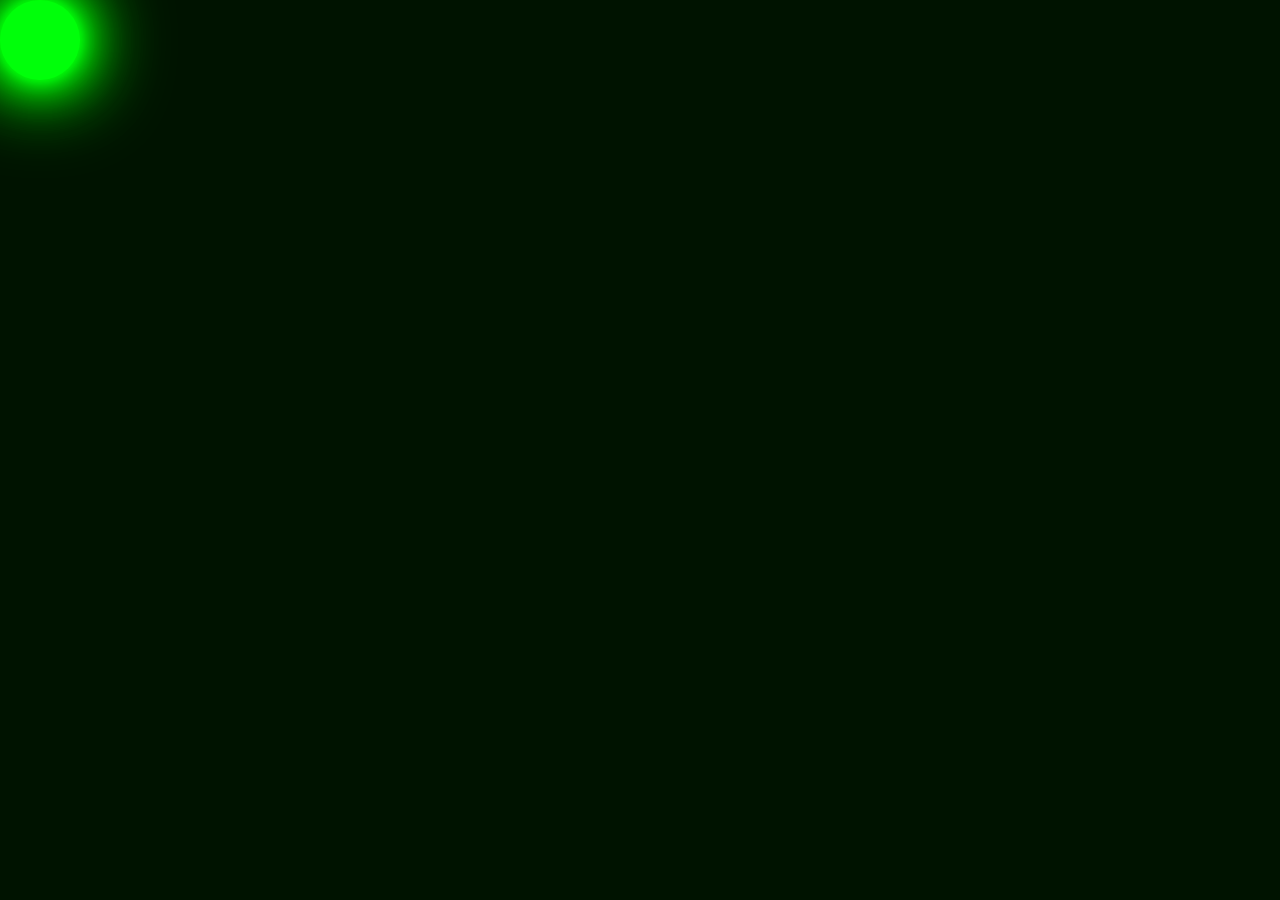
<file: public/effect/index.html>
<!DOCTYPE html>
<html lang="en">
<head>
    <meta charset="UTF-8">
    <title>Next Level Mousemove Effects | Pure CSS Effects</title>
    <meta http-equiv="X-UA-Compatible" content="ie=edge">
    <link rel="stylesheet" href="app.css">
<body>
   <section class="container">
      <span></span>
      <span></span>
      <span></span>
      <span></span>
      <span></span>
      <span></span>
      <span></span>
      <span></span>
      <span></span>
      <span></span>
      <span></span>
      <span></span>
      <span></span>
      <span></span>
      <span></span>
      <span></span>
      <span></span>
      <span></span>
      <span></span>
      <span></span>
      <span></span>
      <span></span>
      <span></span>
      <span></span>
      <span></span>
      <span></span>
      <span></span>
      <span></span>
      <span></span>
      <span></span>
      <span></span>
      <span></span>
      <span></span>
      <span></span>
      <span></span>
      <span></span>
      <span></span>
      <span></span>
      <span></span>
      <span></span>
      <span></span>
      <span></span>
      <span></span>
      <span></span>
      <span></span>
      <span></span>
      <span></span>
      <span></span>
      <span></span>
      <span></span>
      <span></span>
      <span></span>
      <span></span>
      <span></span>
      <span></span>
      <span></span>
      <span></span>
      <span></span>
      <span></span>
      <span></span>
      <span></span>
      <span></span>
      <span></span>
      <span></span>
      <span></span>
      <span></span>
      <span></span>
      <span></span>
      <span></span>
      <span></span>
      <span></span>
      <span></span>
      <span></span>
      <span></span>
      <span></span>
      <span></span>
      <span></span>
      <span></span>
      <span></span>
      <span></span>
      <span></span>
      <span></span>
      <span></span>
      <span></span>
      <span></span>
      <span></span>
      <span></span>
      <span></span>
      <span></span>
      <span></span>
      <span></span>
      <span></span>
      <span></span>
      <span></span>
      <span></span>
      <span></span>
      <span></span>
      <span></span>
      <span></span>
      <span></span>
      <span></span>
      <span></span>
      <span></span>
      <span></span>
      <span></span>
      <span></span>
      <span></span>
      <span></span>
      <span></span>
      <span></span>
      <span></span>
      <span></span>
      <span></span>
      <span></span>
      <span></span>
      <span></span>
      <span></span>
      <span></span>
      <span></span>
      <span></span>
      <span></span>
      <span></span>
      <span></span>
      <span></span>
      <span></span>
      <span></span>
      <span></span>
      <span></span>
      <span></span>
      <span></span>
      <span></span>
      <span></span>
      <span></span>
      <span></span>
      <span></span>
      <span></span>
      <span></span>
      <span></span>
      <span></span>
      <span></span>
      <span></span>
      <span></span>
      <span></span>
      <span></span>
      <span></span>
      <span></span>
      <span></span>
      <span></span>
      <span></span>
      <span></span>
      <span></span>
      <span></span>
      <span></span>
      <span></span>
      <span></span>
      <span></span>
      <span></span>
      <span></span>
      <span></span>
      <span></span>
      <span></span>
      <span></span>
      <span></span>
      <span></span>
      <span></span>
      <span></span>
      <span></span>
      <span></span>
      <span></span>
      <span></span>
      <span></span>
      <span></span>
      <span></span>
      <span></span>
      <span></span>
      <span></span>
      <span></span>
      <span></span>
      <span></span>
      <span></span>
      <span></span>
      <span></span>
      <span></span>
      <span></span>
      <span></span>
      <span></span>
      <span></span>
      <span></span>
      <span></span>
      <span></span>
      <span></span>
      <span></span>
      <span></span>
      <span></span>
      <span></span>
      <span></span>
      <span></span>
      <span></span>
      <span></span>
      <span></span>
      <span></span>
      <span></span>
      <span></span>
      <span></span>
      <span></span>
      <span></span>
      <span></span>
      <span></span>
      <span></span>
      <span></span>
      <span></span>
      <span></span>
      <span></span>
      <span></span>
      <span></span>
      <span></span>
      <span></span>
      <span></span>
      <span></span>
      <span></span>
      <span></span>
      <span></span>
      <span></span>
      <span></span>
      <span></span>
      <span></span>
      <span></span>
      <span></span>
      <span></span>
      <span></span>
      <span></span>
      <span></span>
      <span></span>
      <span></span>
      <span></span>
      <span></span>
      <span></span>
      <span></span>
      <span></span>
      <span></span>
      <span></span>
      <span></span>
      <span></span>
      <span></span>
      <span></span>
      <span></span>
      <span></span>
      <span></span>
      <span></span>
      <span></span>
      <span></span>
      <span></span>
      <span></span>
      <span></span>
      <span></span>
      <span></span>
      <span></span>
      <span></span>
      <span></span>
      <span></span>
      <span></span>
      <span></span>
      <span></span>
      <span></span>
      <span></span>
      <span></span>
      <span></span>
      <span></span>
      <span></span>
      <span></span>
      <span></span>
      <span></span>
      <span></span>
      <span></span>
      <span></span>
      <span></span>
      <span></span>
      <span></span>
      <span></span>
      <span></span>
      <span></span>
      <span></span>
      <span></span>
      <span></span>
      <span></span>
      <span></span>
      <span></span>
      <span></span>
      <span></span>
      <span></span>
      <span></span>
      <span></span>
      <span></span>
      <span></span>
      <span></span>
      <span></span>
      <span></span>
      <span></span>
      <span></span>
      <span></span>
      <span></span>
      <span></span>
      <span></span>
      <span></span>
      <span></span>
      <span></span>
      <span></span>
      <span></span>
      <span></span>
      <span></span>
      <span></span>
      <span></span>
      <span></span>
      <span></span>
      <span></span>
      <span></span>
      <span></span>
      <span></span>
      <span></span>
      <span></span>
      <span></span>
      <span></span>
      <span></span>
      <span></span>
      <span></span>
      <span></span>
      <span></span>
      <span></span>
      <span></span>
      <span></span>
      <span></span>
      <span></span>
      <span></span>
      <span></span>
      <span></span>
      <span></span>
      <span></span>
      <span></span>
      <span></span>
      <span></span>
      <span></span>
      <span></span>
      <span></span>
      <span></span>
      <span></span>
      <span></span>
      <span></span>
      <span></span>
      <span></span>
      <span></span>
      <span></span>
      <span></span>
      <span></span>
      <span></span>
      <span></span>
      <span></span>
      <span></span>
      <span></span>
      <span></span>
      <span></span>
      <span></span>
      <span></span>
      <span></span>
      <span></span>
      <span></span>
      <span></span>
      <span></span>
      <span></span>
      <span></span>
      <span></span>
      <span></span>
      <span></span>
      <span></span>
      <span></span>
      <span></span>
      <span></span>
      <span></span>
      <span></span>
      <span></span>
      <span></span>
      <span></span>
      <span></span>
      <span></span>
      <span></span>
      <span></span>
      <span></span>
      <span></span>
      <span></span>
      <span></span>
      <span></span>
      <span></span>
      <span></span>
      <span></span>
      <span></span>
      <span></span>
      <span></span>
      <span></span>
      <span></span>
      <span></span>
      <span></span>
      <span></span>
      <span></span>
      <span></span>
      <span></span>
      <span></span>
      <span></span>
      <span></span>
      <span></span>
      <span></span>
      <span></span>
      <span></span>
      <span></span>
      <span></span>
      <span></span>
      <span></span>
      <span></span>
      <span></span>
      <span></span>
      <span></span>
      <span></span>
      <span></span>
      <span></span>
      <span></span>
      <span></span>
      <span></span>
      <span></span>
      <span></span>
      <span></span>
      <span></span>
      <span></span>
      <span></span>
      <span></span>
      <span></span>
      <span></span>
      <span></span>
      <span></span>
      <span></span>
      <span></span>
      <span></span>
      <span></span>
      <span></span>
      <span></span>
      <span></span>
      <span></span>
      <span></span>
      <span></span>
      <span></span>
      <span></span>
      <span></span>
      <span></span>
      <span></span>
      <span></span>
      <span></span>
      <span></span>
      <span></span>
      <span></span>
      <span></span>
      <span></span>
      <span></span>
      <span></span>
      <span></span>
      <span></span>
      <span></span>
      <span></span>
      <span></span>
      <span></span>
      <span></span>
      <span></span>
      <span></span>
      <span></span>
      <span></span>
      <span></span>
      <span></span>
      <span></span>
      <span></span>
      <span></span>
      <span></span>
      <span></span>
      <span></span>
      <span></span>
      <span></span>
      <span></span>
      <span></span>
      <span></span>
      <span></span>
      <span></span>
      <span></span>
      <span></span>
      <span></span>
      <span></span>
      <span></span>
      <span></span>
      <span></span>
      <span></span>
      <span></span>
      <span></span>
      <span></span>
      <span></span>
      <span></span>
      <span></span>
      <span></span>
      <span></span>
      <span></span>
      <span></span>
      <span></span>
      <span></span>
      <span></span>
      <span></span>
      <span></span>
      <span></span>
      <span></span>
      <span></span>
      <span></span>
      <span></span>
      <span></span>
      <span></span>
      <span></span>
      <span></span>
      <span></span>
      <span></span>
      <span></span>
      <span></span>
      <span></span>
      <span></span>
      <span></span>
      <span></span>
      <span></span>
      <span></span>
      <span></span>
      <span></span>
      <span></span>
      <span></span>
      <span></span>
      <span></span>
      <span></span>
      <span></span>
      <span></span>
      <span></span>
      <span></span>
      <span></span>
      <span></span>
      <span></span>
      <span></span>
      <span></span>
      <span></span>
      <span></span>
      <span></span>
      <span></span>
      <span></span>
      <span></span>
      <span></span>
      <span></span>
      <span></span>
      <span></span>
      <span></span>
      <span></span>
      <span></span>
      <span></span>
      <span></span>
      <span></span>
      <span></span>
      <span></span>
      <span></span>
      <span></span>
      <span></span>
      <span></span>
      <span></span>
      <span></span>
      <span></span>
      <span></span>
      <span></span>
      <span></span>
      <span></span>
      <span></span>
      <span></span>
      <span></span>
      <span></span>
      <span></span>
      <span></span>
      <span></span>
      <span></span>
      <span></span>
      <span></span>
      <span></span>
      <span></span>
      <span></span>
      <span></span>
      <span></span>
      <span></span>
      <span></span>
      <span></span>
      <span></span>
      <span></span>
      <span></span>
      <span></span>
      <span></span>
      <span></span>
      <span></span>
      <span></span>
      <span></span>
      <span></span>
      <span></span>
      <span></span>
      <span></span>
      <span></span>
      <span></span>
      <span></span>
      <span></span>
      <span></span>
      <span></span>
      <span></span>
      <span></span>
      <span></span>
      <span></span>
      <span></span>
      <span></span>
      <span></span>
      <span></span>
      <span></span>
      <span></span>
      <span></span>
      <span></span>
      <span></span>
      <span></span>
      <span></span>
      <span></span>
      <span></span>
      <span></span>
      <span></span>
      <span></span>
      <span></span>
      <span></span>
      <span></span>
      <span></span>
      <span></span>
      <span></span>
      <span></span>
      <span></span>
      <span></span>
      <span></span>
      <span></span>
      <span></span>
      <span></span>
      <span></span>
      <span></span>
      <span></span>
      <span></span>
      <span></span>
      <span></span>
      <span></span>
      <span></span>
      <span></span>
      <span></span>
      <span></span>
      <span></span>
      <span></span>
      <span></span>
      <span></span>
      <span></span>
      <span></span>
      <span></span>
      <span></span>
      <span></span>
      <span></span>
      <span></span>
      <span></span>
      <span></span>
      <span></span>
      <span></span>
      <span></span>
      <span></span>
      <span></span>
      <span></span>
      <span></span>
      <span></span>
      <span></span>
      <span></span>
      <span></span>
      <span></span>
      <span></span>
      <span></span>
      <span></span>
      <span></span>
      <span></span>
      <span></span>
      <span></span>
      <span></span>
      <span></span>
      <span></span>
      <span></span>
      <span></span>
      <span></span>
      <span></span>
      <span></span>
      <span></span>
      <span></span>
      <span></span>
      <span></span>
      <span></span>
      <span></span>
      <span></span>
      <span></span>
      <span></span>
      <span></span>
      <span></span>
      <span></span>
      <span></span>
      <span></span>
      <span></span>
      <span></span>
      <span></span>
      <span></span>
      <span></span>
      <span></span>
      <span></span>
      <span></span>
      <span></span>
      <span></span>
      <span></span>
      <span></span>
      <span></span>
      <span></span>
      <span></span>
      <span></span>
      <span></span>
      <span></span>
      <span></span>
      <span></span>
      <span></span>
      <span></span>
      <span></span>
      <span></span>
      <span></span>
      <span></span>
      <span></span>
      <span></span>
      <span></span>
      <span></span>
      <span></span>
      <span></span>
      <span></span>
      <span></span>
      <span></span>
      <span></span>
      <span></span>
      <span></span>
      <span></span>
      <span></span>
      <span></span>
      <span></span>
      <span></span>
      <span></span>
      <span></span>
      <span></span>
      <span></span>
      <span></span>
      <span></span>
      <span></span>
      <span></span>
      <span></span>
      <span></span>
      <span></span>
      <span></span>
      <span></span>
      <span></span>
      <span></span>
      <span></span>
      <span></span>
      <span></span>
      <span></span>
      <span></span>
      <span></span>
      <span></span>
      <span></span>
      <span></span>
      <span></span>
      <span></span>
      <span></span>
      <span></span>
      <span></span>
      <span></span>
      <span></span>
      <span></span>
      <span></span>
      <span></span>
      <span></span>
      <span></span>
      <span></span>
      <span></span>
      <span></span>
      <span></span>
      <span></span>
      <span></span>
      <span></span>
      <span></span>
      <span></span>
      <span></span>
      <span></span>
      <span></span>
      <span></span>
      <span></span>
      <span></span>
      <span></span>
      <span></span>
      <span></span>
      <span></span>
      <span></span>
      <span></span>
      <span></span>
      <span></span>
      <span></span>
      <span></span>
      <span></span>
      <span></span>
      <span></span>
      <span></span>
      <span></span>
       <!-- copy paste <span></span> until cover whole page -->
   </section>
</body>
</html>
</file>
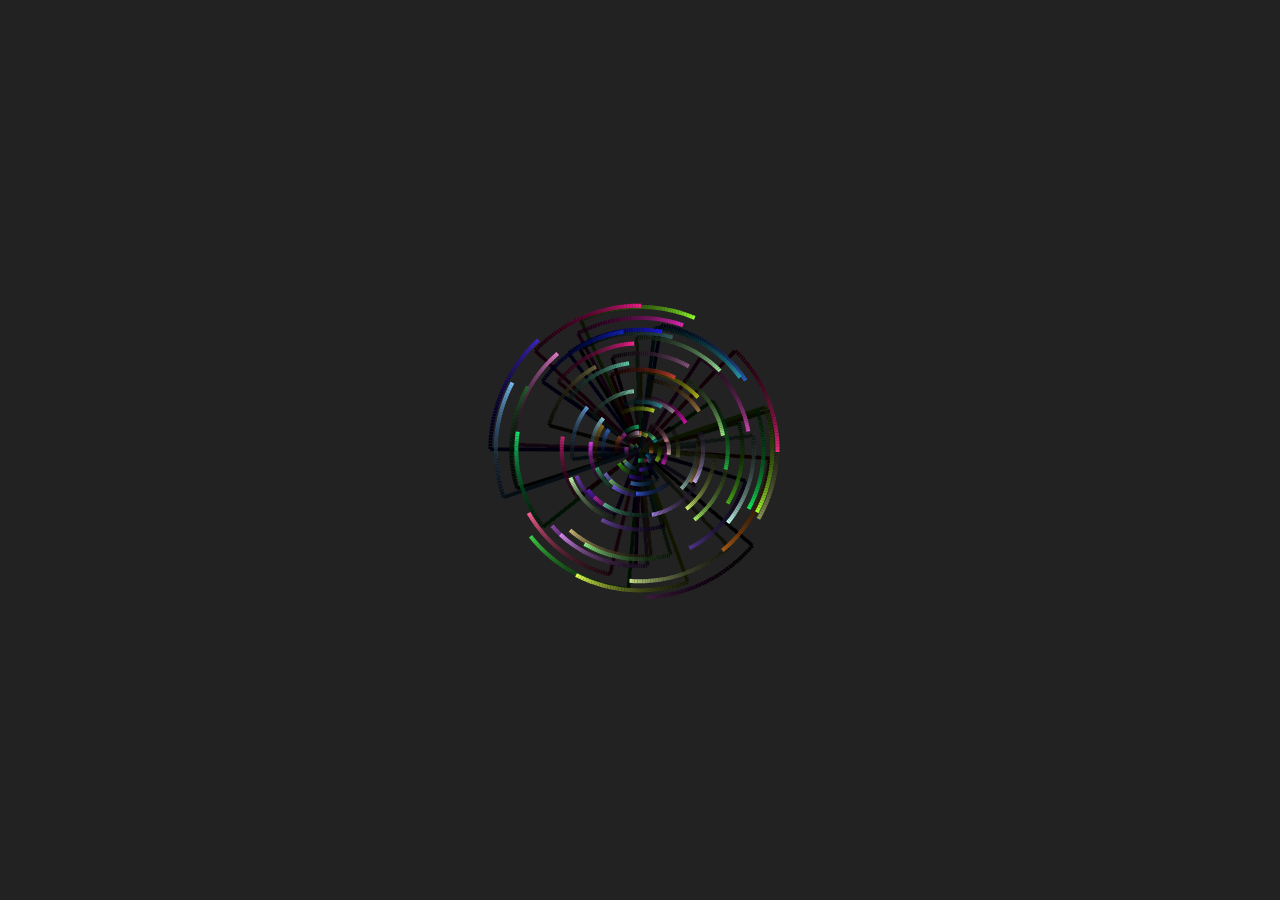
<file: public/effect/effect2/index.html>
<!DOCTYPE html>
<html lang="en">

<head>
    <meta charset="UTF-8">
    <meta http-equiv="X-UA-Compatible" content="IE=edge">
    <meta name="viewport" content="width=device-width, initial-scale=1.0">
    <link rel="stylesheet" href="./style.css">
    <title>Mouse Animation JS</title>
</head>

<body>

<canvas id="cw"></canvas>

<script src="./main.js"></script>
</body>

</html>
</file>
<file: public/effect/app.css>
* {
    margin: 0;
    padding: 0;
    box-sizing: border-box;
}

.container {
    position: relative;
    width: 100%;
    height: 100vh;
    display: flex;
    justify-content: center;
    align-items: center;
    flex-wrap: wrap;
    background: #001300;
    overflow: hidden;
    animation: animateColor 5s linear infinite;
}


@keyframes animateColor {
   0%
   {
       filter: hue-rotate(0deg);
   }
   100%
   {
       filter: hue-rotate(360deg);
   }
}

.container span {
    position: relative;
    display: block;
    width: 40px;
    height: 40px;
    /* background: #f00; */
}


.container span::before {
    content: '';
    position: absolute;
    top: 0;
    left: 0;
    width: 200%; /* 100 */
    height: 200%; /* 100 % */
    background: #00ff0a;
    box-shadow: 0 0 10px #00ff0a,
                0 0 20px #00ff0a,
                0 0 40px #00ff0a,
                0 0 60px #00ff0a,
                0 0 80px #00ff0a,
                0 0 100px #00ff0a;
                border-radius: 50%;
    transition: 2s;
    transform: scale(0);
}


.container span:hover::before {
    transition: 0s;
    transform: scale(1);
}
</file>
<file: public/effect/effect2/style.css>
body {
    margin: 0;
    padding: 0;
    background: rgba(0,0,0,0.05);
}

#cw {
    position: fixed;
    z-index: -1;
}
</file>
